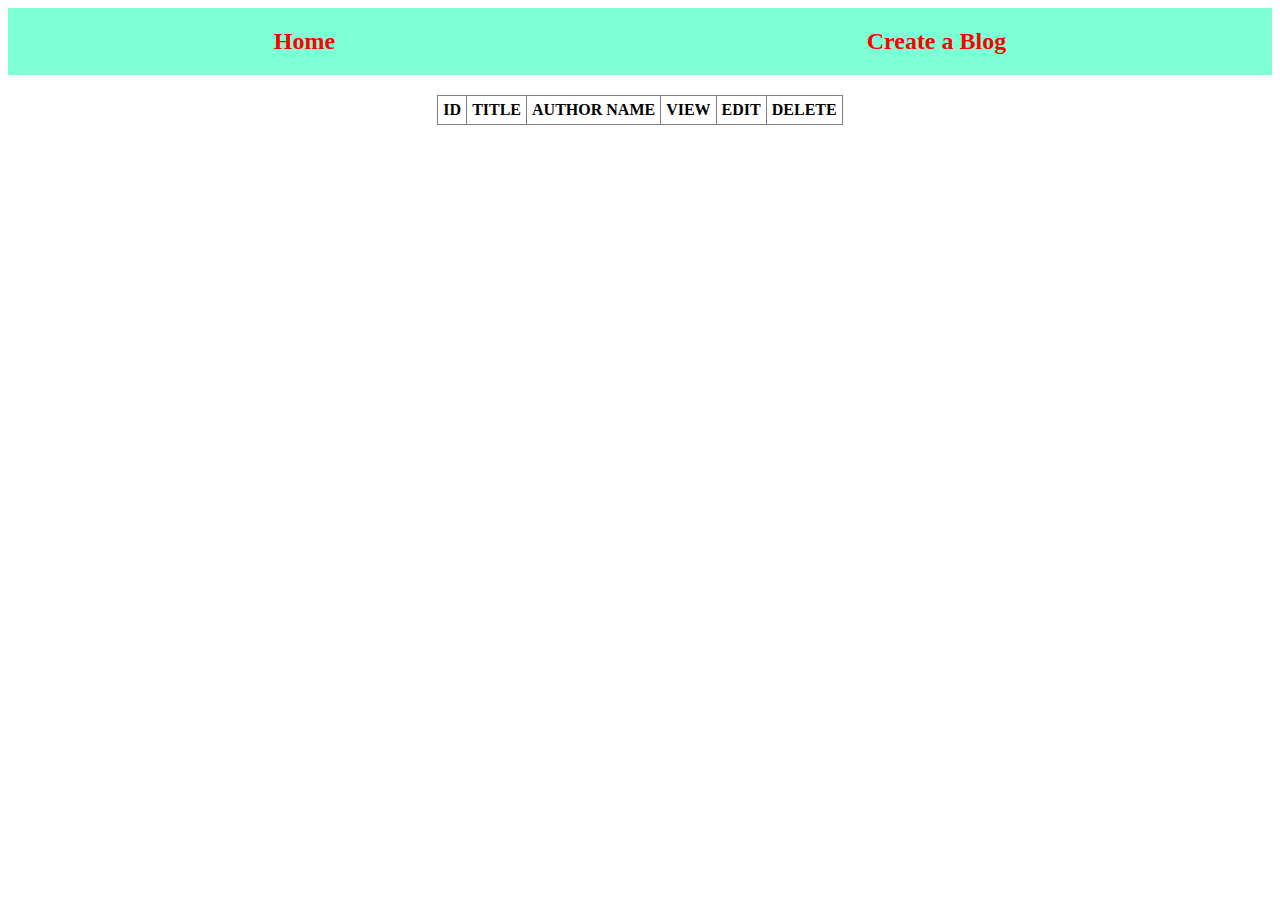
<file: index.html>
<!DOCTYPE html>
<html lang="en">
  <head>
    <meta charset="UTF-8" />
    <meta http-equiv="X-UA-Compatible" content="IE=edge" />
    <meta name="viewport" content="width=device-width, initial-scale=1.0" />
    <link rel="stylesheet" href="./styles/navbar.css">
    <link rel="stylesheet" href="./styles/index.css">
    <title>Document</title>
  </head>
  <body>
    <div id="navbar"></div>
    <table>
        <thead>
            <th>ID</th>
            <th>TITLE</th>
            <th>AUTHOR NAME</th>
            <th>VIEW</th>
            <th>EDIT</th>
            <th>DELETE</th>
        </thead>
        <tbody id="tBody"></tbody>
    </table>
  </body>
</html>

<script src="./scripts/index.js" type="module"></script>
</file>
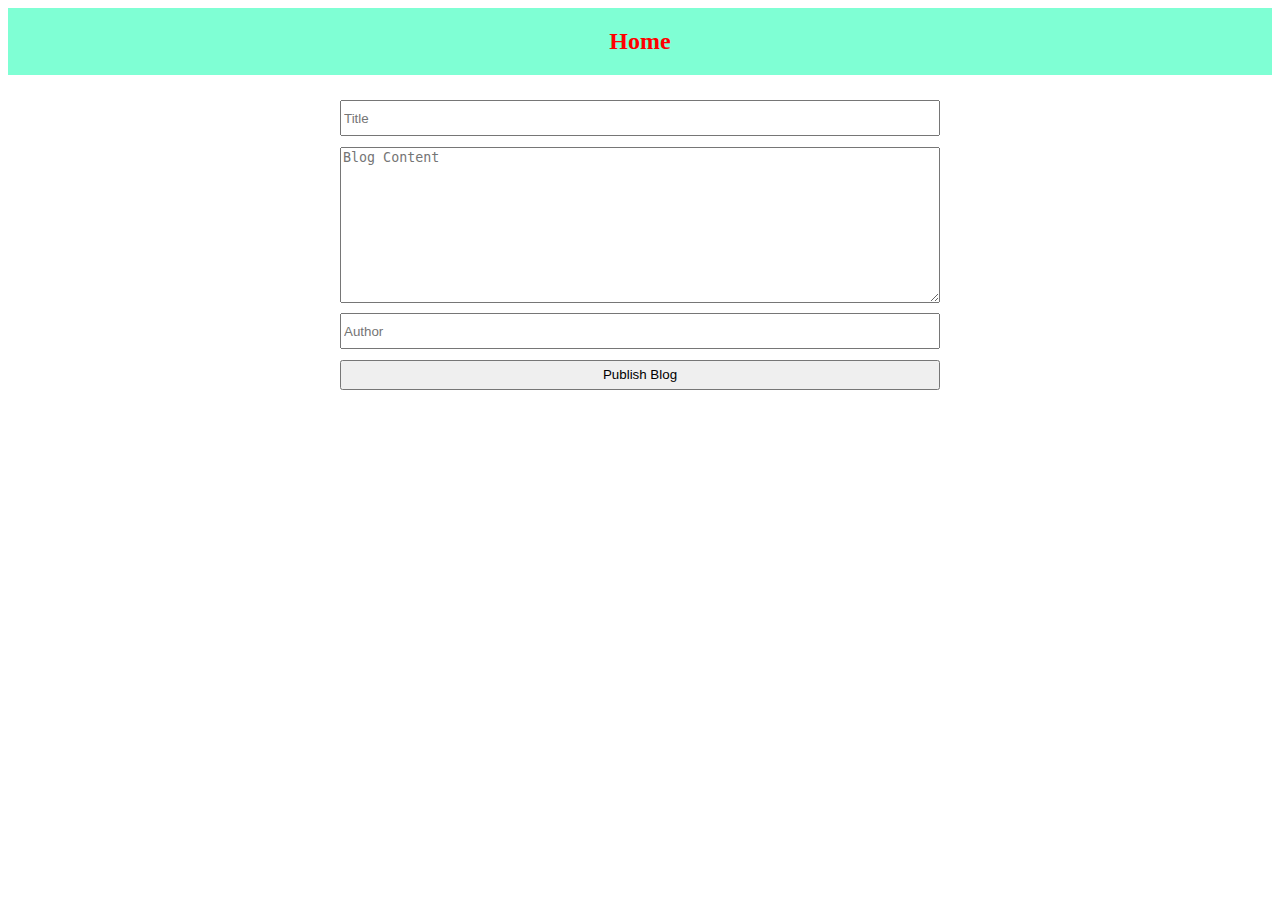
<file: pages/create.html>
<!DOCTYPE html>
<html lang="en">
  <head>
    <meta charset="UTF-8" />
    <meta http-equiv="X-UA-Compatible" content="IE=edge" />
    <meta name="viewport" content="width=device-width, initial-scale=1.0" />
    <link rel="stylesheet" href="../styles/navbar.css" />
    <link rel="stylesheet" href="../styles/create.css" />
    <title>Document</title>
  </head>
  <body>
    <div id="navbar"></div>
    <div id="createBlog">
        <form>
            <input type="text" name="title" id="title" placeholder="Title">
            <textarea name="body" id="body" cols="30" rows="10" placeholder="Blog Content"></textarea>
            <input type="text" name="author" id="author" placeholder="Author">
            <input type="submit" value="Publish Blog" id="publish">
        </form>
    </div>
  </body>
</html>

<script src="../scripts/create.js" type="module"></script>
</file>
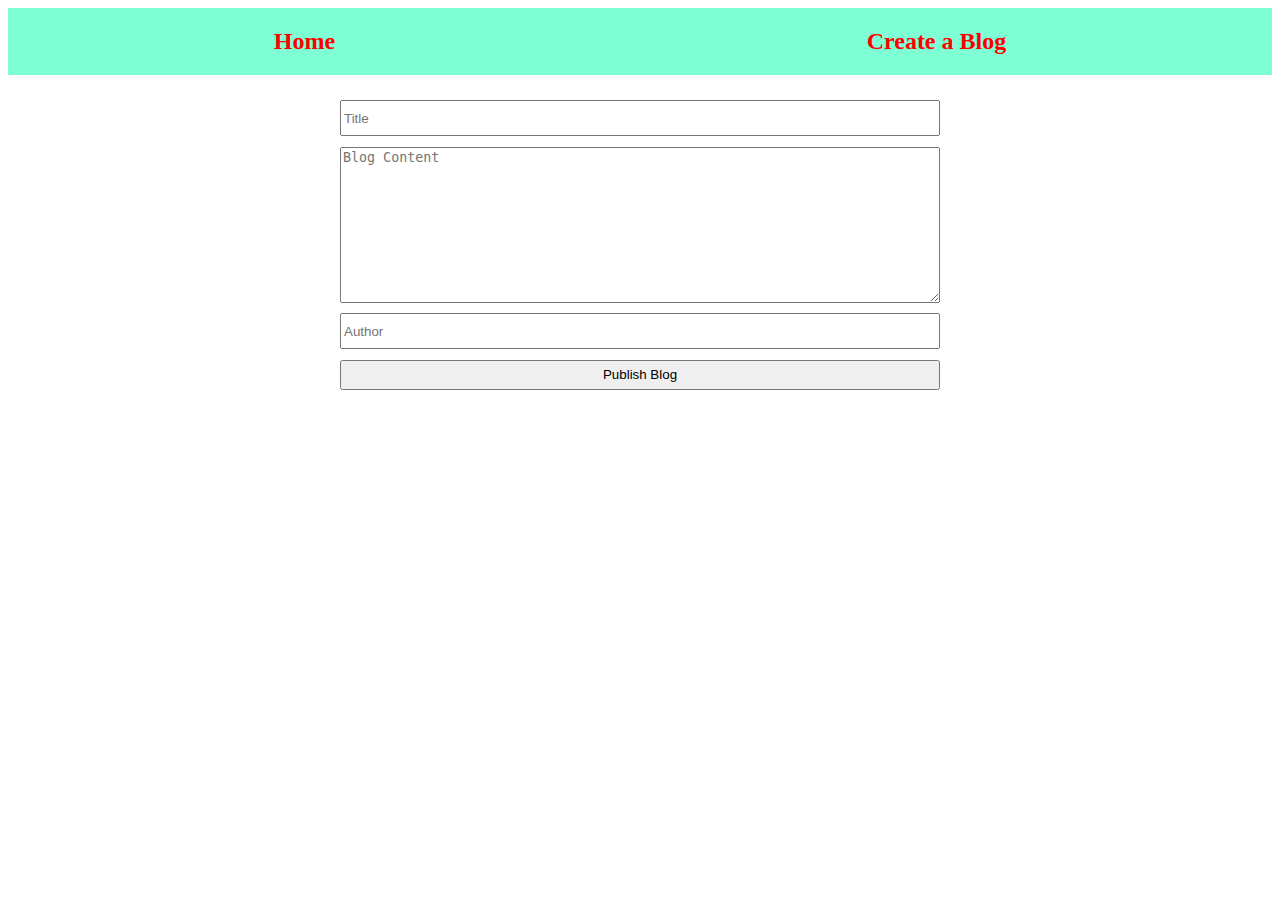
<file: pages/edit.html>
<!DOCTYPE html>
<html lang="en">
<head>
    <meta charset="UTF-8">
    <meta http-equiv="X-UA-Compatible" content="IE=edge">
    <meta name="viewport" content="width=device-width, initial-scale=1.0">
    <link rel="stylesheet" href="../styles/create.css">
    <link rel="stylesheet" href="../styles/navbar.css">
    <title>Document</title>
</head>
<body>
    <div id="navbar"></div>
    <div id="createBlog">
        <form>
            <input type="text" name="title" id="title" placeholder="Title">
            <textarea name="body" id="body" cols="30" rows="10" placeholder="Blog Content"></textarea>
            <input type="text" name="author" id="author" placeholder="Author">
            <input type="submit" value="Publish Blog" id="publish">
        </form>
    </div>
</body>
</html>

<script src="../scripts/edit.js" type="module"></script>
</file>
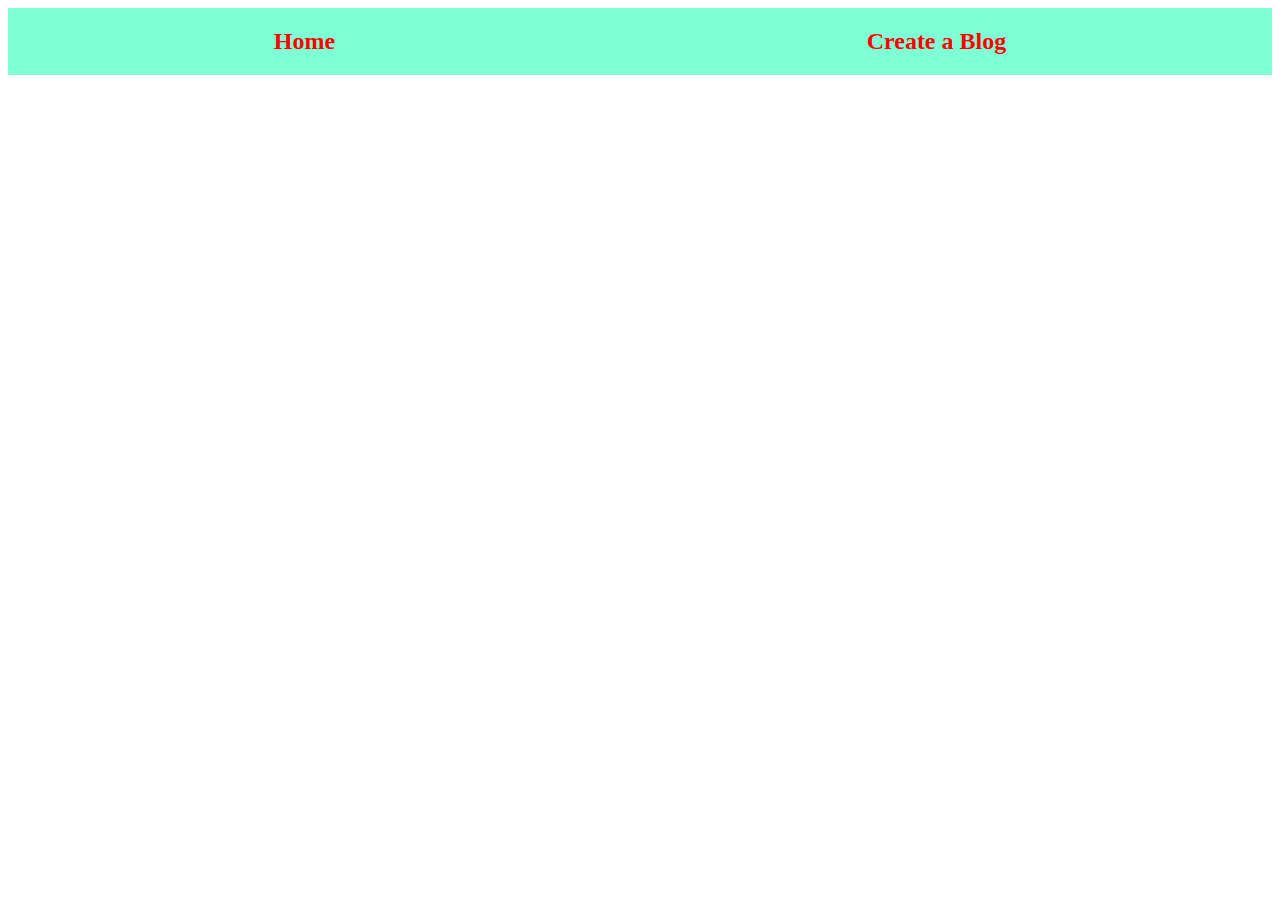
<file: pages/view.html>
<!DOCTYPE html>
<html lang="en">
<head>
    <meta charset="UTF-8">
    <meta http-equiv="X-UA-Compatible" content="IE=edge">
    <meta name="viewport" content="width=device-width, initial-scale=1.0">
    <link rel="stylesheet" href="../styles/navbar.css">
    <title>Document</title>
</head>
<body>
    <div id="navbar"></div>
    <div id="blog">
        
    </div>
</body>
</html>

<script src="../scripts/view.js" type="module"></script>
</file>
<file: styles/navbar.css>
#navbar {
  display: flex;
  justify-content: space-around;
  background-color: aquamarine;
  margin-bottom: 20px;
}

.home,
.create__blog {
  color: red;
  cursor: pointer;
}
</file>
<file: styles/index.css>
table, th, td {
    border: 1px solid grey;
    border-collapse: collapse;
    padding: 5px;
    margin: auto;
}
</file>
<file: styles/create.css>
form {
  width: 600px;
  height: 300px;
  display: flex;
  flex-direction: column;
  margin: auto;
  justify-content: space-around;
}

input,
input[type="submit"] {
  height: 30px;
}
</file>
